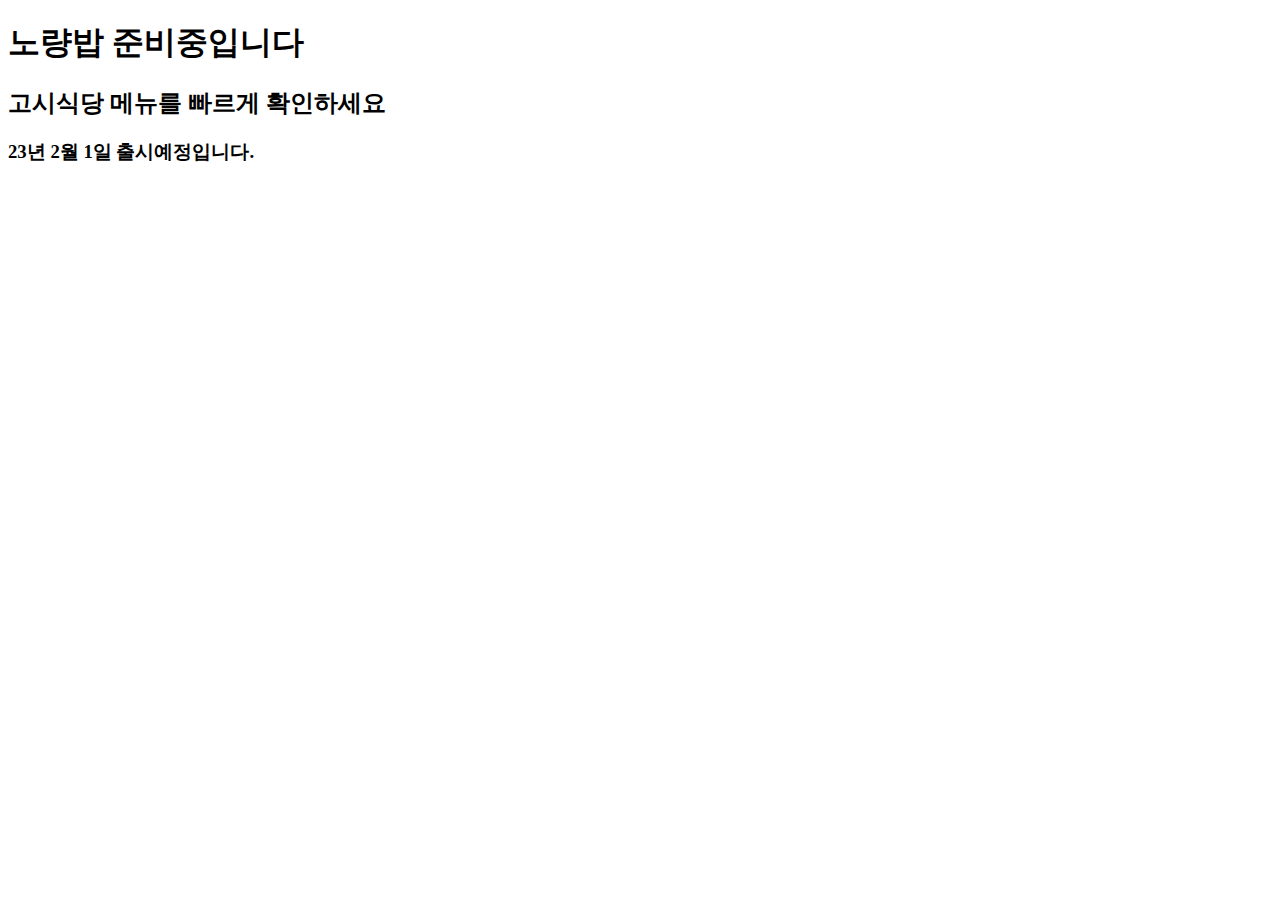
<file: nohryang-webapp/index.html>
<!DOCTYPE html>
<html lang="en">
<head>
    <meta charset="UTF-8">
    <meta http-equiv="X-UA-Compatible" content="IE=edge">
    <meta name="viewport" content="width=device-width, initial-scale=1.0">
    <title>노량밥</title>
</head>
<body>
    <h1>노량밥 준비중입니다</h1>
    <h2>고시식당 메뉴를 빠르게 확인하세요</h2>
    <h3>23년 2월 1일 출시예정입니다.</h3>
</body>
</html>
</file>
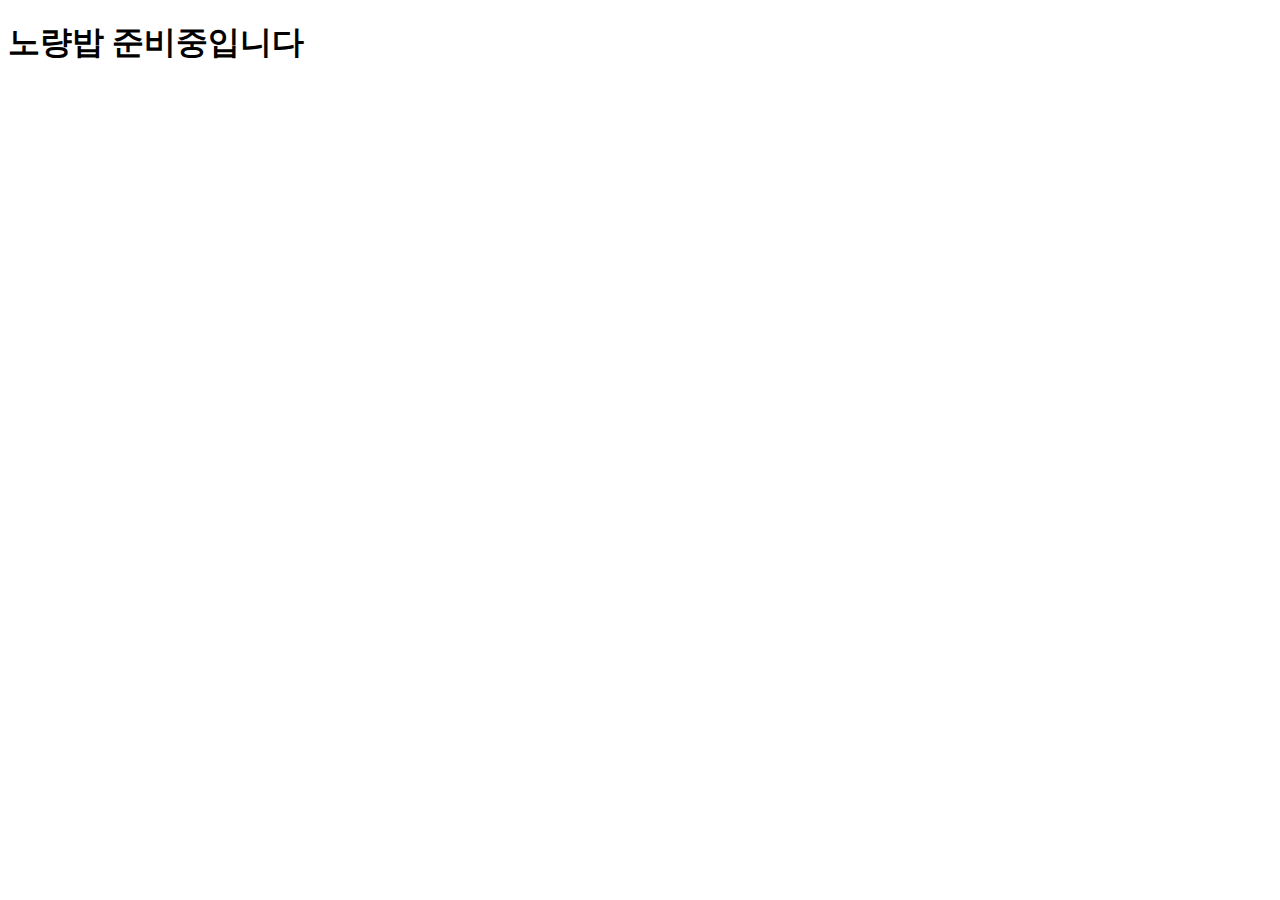
<file: nohryang-webapp/nohryang-webapp/index.html>
<!DOCTYPE html>
<html lang="en">
<head>
    <meta charset="UTF-8">
    <meta http-equiv="X-UA-Compatible" content="IE=edge">
    <meta name="viewport" content="width=device-width, initial-scale=1.0">
    <title>Document</title>
</head>
<body>
    <h1>노량밥 준비중입니다</h1>
</body>
</html>
</file>
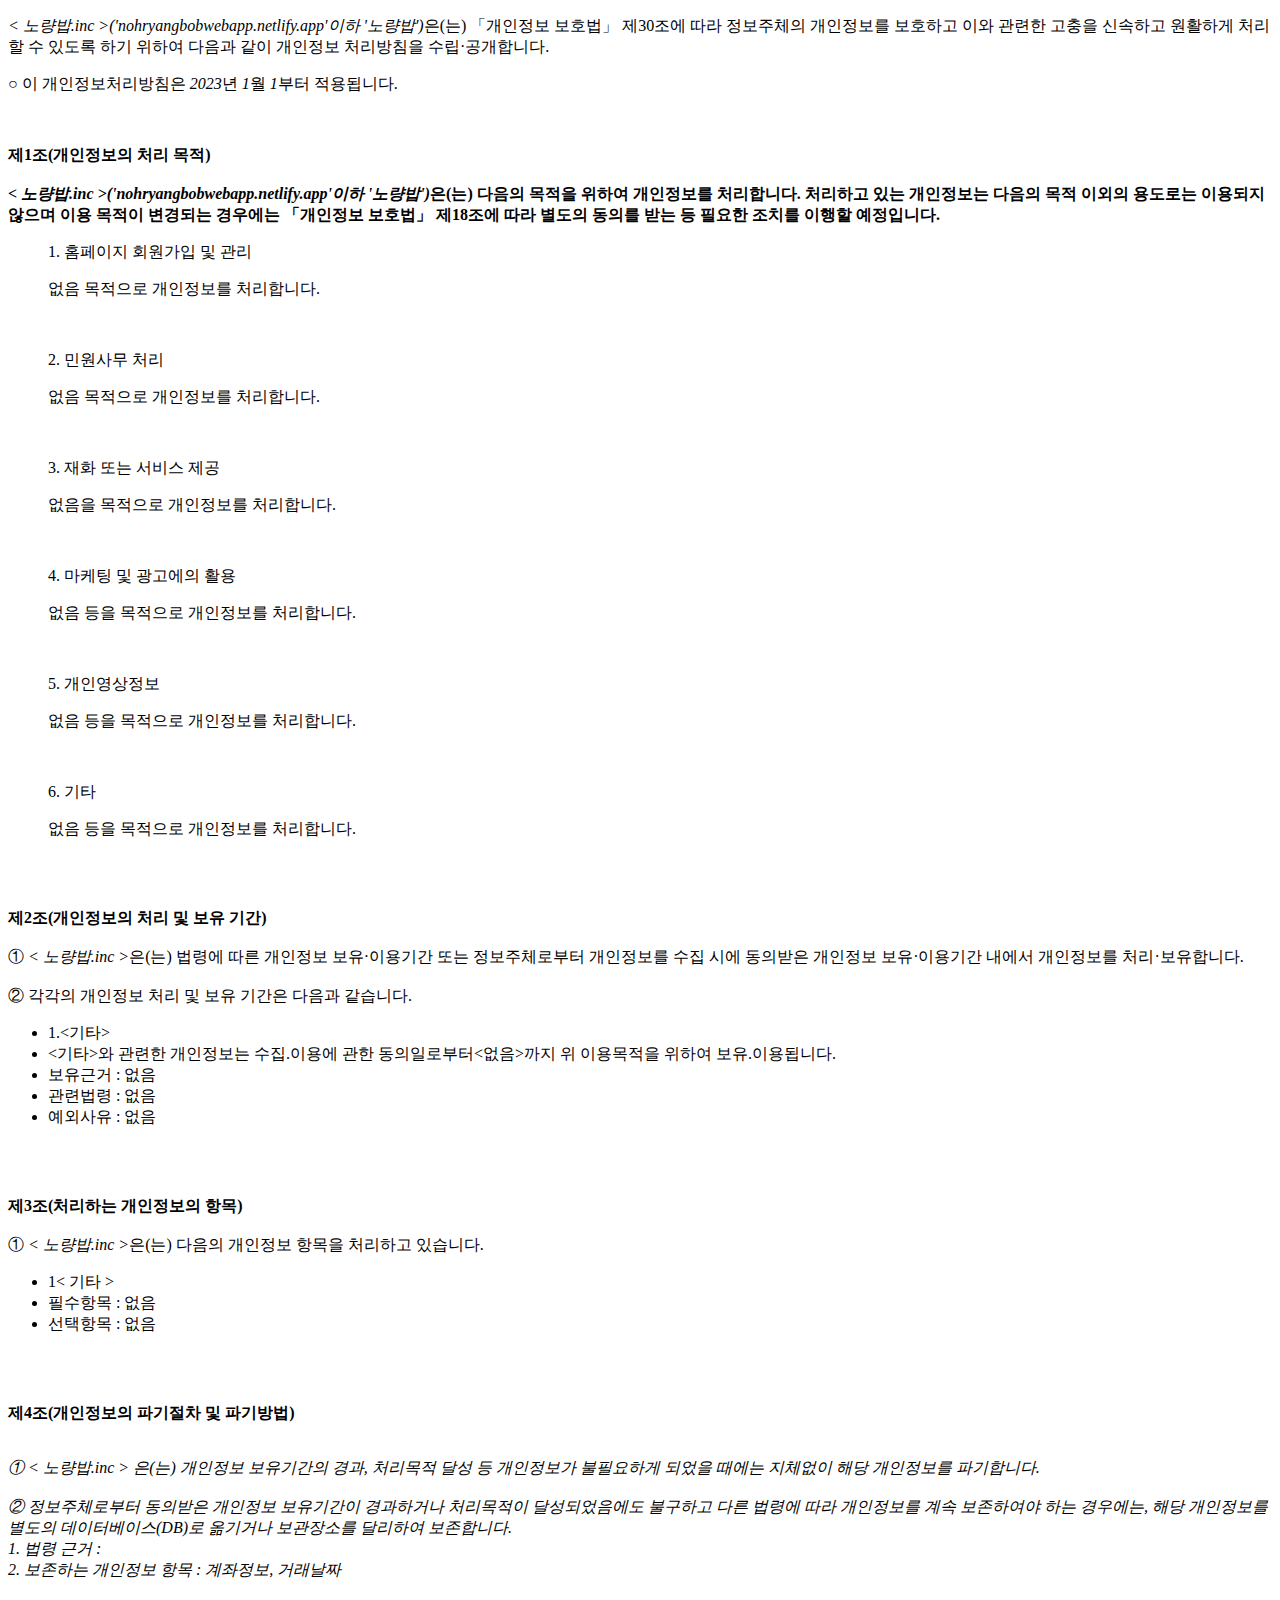
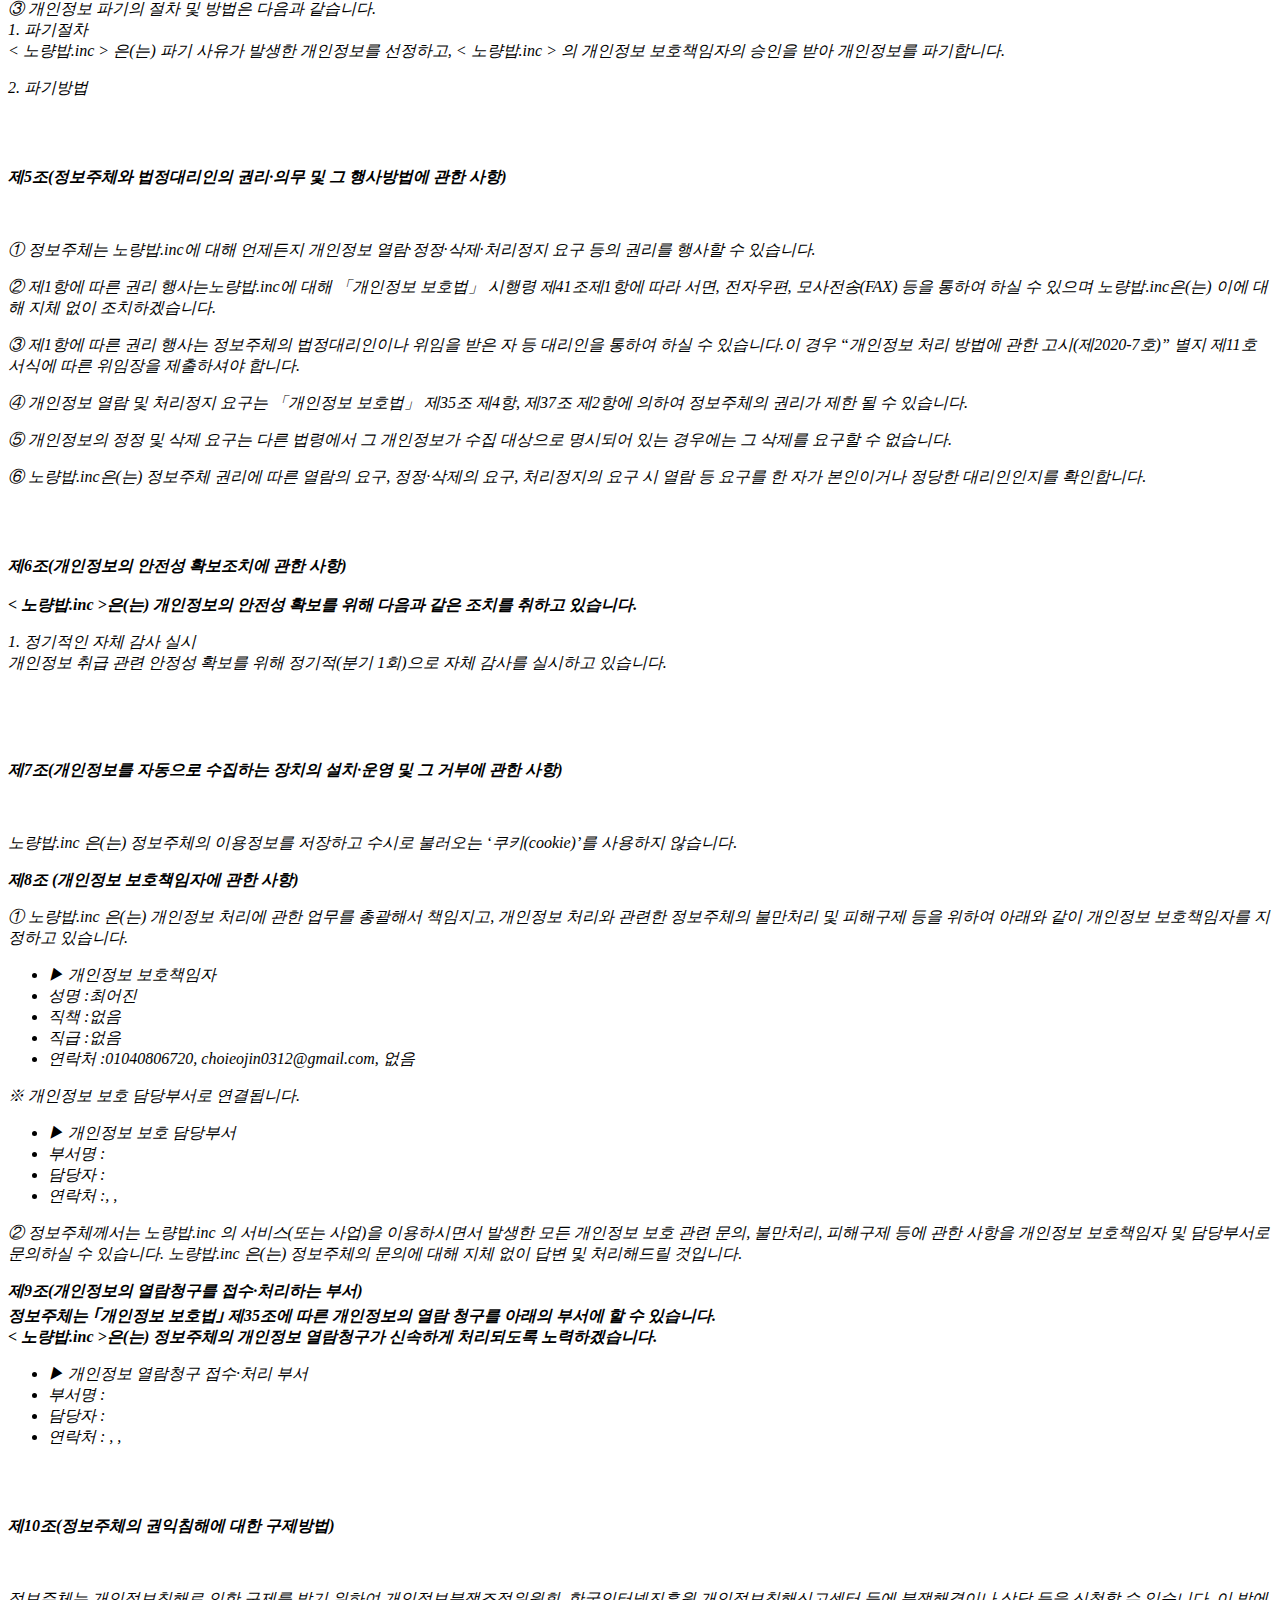
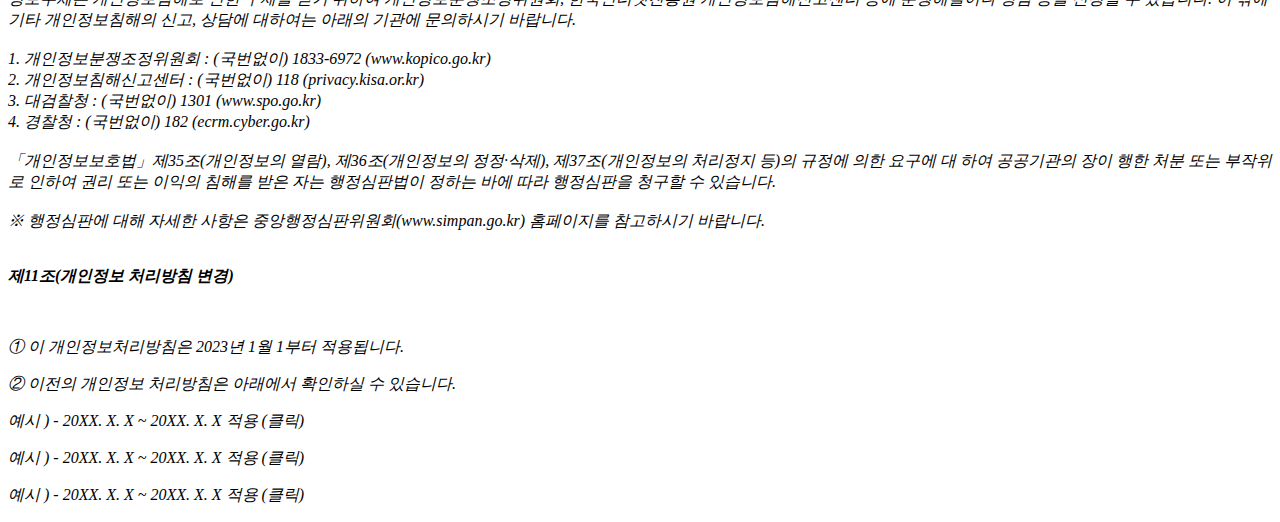
<file: privacy.html>
<!DOCTYPE html PUBLIC "-//W3C//DTD XHTML 1.0 Transitional//EN" "http://www.w3.org/TR/xhtml1/DTD/xhtml1-transitional.dtd">
<html xmlns="http://www.w3.org/1999/xhtml" xml:lang="ko" lang="ko">
<head>
<meta http-equiv="Content-Type" content="text/html; charset=UTF-8">


<title>개인정보처리방침</title>
</head>
<body>
	<p> <p class="ls2 lh6 bs5 ts4"><em class="emphasis">< 노량밥.inc >('nohryangbobwebapp.netlify.app'이하 '노량밥')</em>은(는) 「개인정보 보호법」 제30조에 따라 정보주체의 개인정보를 보호하고 이와 관련한 고충을 신속하고 원활하게 처리할 수 있도록 하기 위하여 다음과 같이 개인정보 처리방침을 수립·공개합니다.</p><p class="ls2">○ 이 개인정보처리방침은 <em class="emphasis">2023</em>년 <em class="emphasis">1</em>월 <em class="emphasis">1</em>부터 적용됩니다.</p></br><p class='lh6 bs4'><strong>제1조(개인정보의 처리 목적)<br/><br/><em class="emphasis">< 노량밥.inc >('nohryangbobwebapp.netlify.app'이하  '노량밥')</em>은(는) 다음의 목적을 위하여 개인정보를 처리합니다. 처리하고 있는 개인정보는 다음의 목적 이외의 용도로는 이용되지 않으며 이용 목적이 변경되는 경우에는 「개인정보 보호법」 제18조에 따라 별도의 동의를 받는 등 필요한 조치를 이행할 예정입니다.</strong></p><ul class="list_indent2 mgt10"><p class="ls2">1. 홈페이지 회원가입 및 관리</p><p class="ls2">없음 목적으로 개인정보를 처리합니다.</p></br><p class="ls2">2. 민원사무 처리</p><p class="ls2">없음 목적으로 개인정보를 처리합니다.</p></br><p class="ls2">3. 재화 또는 서비스 제공</p><p class="ls2">없음을 목적으로 개인정보를 처리합니다.</p></br><p class="ls2">4. 마케팅 및 광고에의 활용</p><p class="ls2">없음 등을 목적으로 개인정보를 처리합니다.</p></br><p class="ls2">5. 개인영상정보</p><p class="ls2">없음 등을 목적으로 개인정보를 처리합니다.</p></br><p class="ls2">6. 기타</p><p class="ls2">없음 등을 목적으로 개인정보를 처리합니다.</p></ul></br></br><p class='lh6 bs4'><strong>제2조(개인정보의 처리 및 보유 기간)</strong></br></br>① <em class="emphasis">< 노량밥.inc ></em>은(는) 법령에 따른 개인정보 보유·이용기간 또는 정보주체로부터 개인정보를 수집 시에 동의받은 개인정보 보유·이용기간 내에서 개인정보를 처리·보유합니다.</br></br>② 각각의 개인정보 처리 및 보유 기간은 다음과 같습니다.</p><ul class='list_indent2 mgt10'><li class='tt'>1.<기타></li><li class='tt'><기타>와 관련한 개인정보는 수집.이용에 관한 동의일로부터<없음>까지 위 이용목적을 위하여 보유.이용됩니다.</li><li>보유근거 : 없음</li><li>관련법령 : 없음</li><li>예외사유 : 없음</li></ul></br></br><p class='lh6 bs4'><strong>제3조(처리하는 개인정보의 항목) </strong></br></br> ① <em class="emphasis">< 노량밥.inc ></em>은(는) 다음의 개인정보 항목을 처리하고 있습니다.</p><ul class='list_indent2 mgt10'><li class='tt'>1< 기타 ></li><li>필수항목 : 없음</li><li>선택항목 : 없음</li></ul></br></br><p class='lh6 bs4'><strong>제4조(개인정보의 파기절차 및 파기방법)<em class="emphasis"></strong></p><p class='ls2'></br>① < 노량밥.inc > 은(는) 개인정보 보유기간의 경과, 처리목적 달성 등 개인정보가 불필요하게 되었을 때에는 지체없이 해당 개인정보를 파기합니다.</br></br>② 정보주체로부터 동의받은 개인정보 보유기간이 경과하거나 처리목적이 달성되었음에도 불구하고 다른 법령에 따라 개인정보를 계속 보존하여야 하는 경우에는, 해당 개인정보를 별도의 데이터베이스(DB)로 옮기거나 보관장소를 달리하여 보존합니다.</br>1. 법령 근거 :</br>2. 보존하는 개인정보 항목 : 계좌정보, 거래날짜</br></br>③ 개인정보 파기의 절차 및 방법은 다음과 같습니다.</br>1. 파기절차</br> < 노량밥.inc > 은(는) 파기 사유가 발생한 개인정보를 선정하고, < 노량밥.inc > 의 개인정보 보호책임자의 승인을 받아 개인정보를 파기합니다.</br></p><p class='sub_p mgt10'>2. 파기방법</p><p class='sub_p'수집항목없음</p><br/><br/><p class="lh6 bs4"><strong>제5조(정보주체와 법정대리인의 권리·의무 및 그 행사방법에 관한 사항)</strong></p><p class="ls2"><br/><br/>① 정보주체는 노량밥.inc에 대해 언제든지 개인정보 열람·정정·삭제·처리정지 요구 등의 권리를 행사할 수 있습니다.</p><p class='sub_p'>② 제1항에 따른 권리 행사는노량밥.inc에 대해 「개인정보 보호법」 시행령 제41조제1항에 따라 서면, 전자우편, 모사전송(FAX) 등을 통하여 하실 수 있으며 노량밥.inc은(는) 이에 대해 지체 없이 조치하겠습니다.</p><p class='sub_p'>③ 제1항에 따른 권리 행사는 정보주체의 법정대리인이나 위임을 받은 자 등 대리인을 통하여 하실 수 있습니다.이 경우 “개인정보 처리 방법에 관한 고시(제2020-7호)” 별지 제11호 서식에 따른 위임장을 제출하셔야 합니다.</p><p class='sub_p'>④ 개인정보 열람 및 처리정지 요구는  「개인정보 보호법」  제35조 제4항, 제37조 제2항에 의하여 정보주체의 권리가 제한 될 수 있습니다.</p><p class='sub_p'>⑤ 개인정보의 정정 및 삭제 요구는 다른 법령에서 그 개인정보가 수집 대상으로 명시되어 있는 경우에는 그 삭제를 요구할 수 없습니다.</p><p class='sub_p'>⑥ 노량밥.inc은(는) 정보주체 권리에 따른 열람의 요구, 정정·삭제의 요구, 처리정지의 요구 시 열람 등 요구를 한 자가 본인이거나 정당한 대리인인지를 확인합니다.</p></br></br><p class='lh6 bs4'><strong>제6조(개인정보의 안전성 확보조치에 관한 사항)<em class="emphasis"></br></br>< 노량밥.inc ></em>은(는) 개인정보의 안전성 확보를 위해 다음과 같은 조치를 취하고 있습니다.</strong></p><p class='sub_p mgt10'>1. 정기적인 자체 감사 실시</br> 개인정보 취급 관련 안정성 확보를 위해 정기적(분기 1회)으로 자체 감사를 실시하고 있습니다.</br></br></p></br></br><p class="lh6 bs4"><strong>제7조(개인정보를 자동으로 수집하는 장치의 설치·운영 및 그 거부에 관한 사항)</strong></p><p class="ls2"><br/><br/>노량밥.inc 은(는) 정보주체의 이용정보를 저장하고 수시로 불러오는 ‘쿠키(cookie)’를 사용하지 않습니다.<p class='sub_p mgt30'><strong>제8조 (개인정보 보호책임자에 관한 사항) </strong></p><p class='sub_p mgt10'> ①  <span class='colorLightBlue'>노량밥.inc</span> 은(는) 개인정보 처리에 관한 업무를 총괄해서 책임지고, 개인정보 처리와 관련한 정보주체의 불만처리 및 피해구제 등을 위하여 아래와 같이 개인정보 보호책임자를 지정하고 있습니다.</p><ul class='list_indent2 mgt10'><li class='tt'>▶ 개인정보 보호책임자 </li><li>성명 :최어진</li><li>직책 :없음</li><li>직급 :없음</li><li>연락처 :01040806720, choieojin0312@gmail.com, 없음</li></ul><p class='sub_p'>※ 개인정보 보호 담당부서로 연결됩니다.<p/> <ul class='list_indent2 mgt10'><li class='tt'>▶ 개인정보 보호 담당부서</li><li>부서명 :</li><li>담당자 :</li><li>연락처 :, , </li></ul><p class='sub_p'>② 정보주체께서는 노량밥.inc 의 서비스(또는 사업)을 이용하시면서 발생한 모든 개인정보 보호 관련 문의, 불만처리, 피해구제 등에 관한 사항을 개인정보 보호책임자 및 담당부서로 문의하실 수 있습니다. 노량밥.inc 은(는) 정보주체의 문의에 대해 지체 없이 답변 및 처리해드릴 것입니다.</p><p class='sub_p mgt30'><strong>제9조(개인정보의 열람청구를 접수·처리하는 부서)</br> 정보주체는 ｢개인정보 보호법｣ 제35조에 따른 개인정보의 열람 청구를 아래의 부서에 할 수 있습니다.<br/>< 노량밥.inc ></span>은(는) 정보주체의 개인정보 열람청구가 신속하게 처리되도록 노력하겠습니다. </strong></p><ul class='list_indent2 mgt10'><li class='tt'>▶ 개인정보 열람청구 접수·처리 부서 </li><li>부서명 : </li><li>담당자 : </li><li>연락처 : , , </li></ul></br></br><p class='lh6 bs4'><strong>제10조(정보주체의 권익침해에 대한 구제방법)<em class="emphasis"></em></strong></p><br/><br/>정보주체는 개인정보침해로 인한 구제를 받기 위하여 개인정보분쟁조정위원회, 한국인터넷진흥원 개인정보침해신고센터 등에 분쟁해결이나 상담 등을 신청할 수 있습니다. 이 밖에 기타 개인정보침해의 신고, 상담에 대하여는 아래의 기관에 문의하시기 바랍니다.<br/><br/>



  1. 개인정보분쟁조정위원회 : (국번없이) 1833-6972 (www.kopico.go.kr)<br/>

  2. 개인정보침해신고센터 : (국번없이) 118 (privacy.kisa.or.kr)<br/>

  3. 대검찰청 : (국번없이) 1301 (www.spo.go.kr)<br/>

  4. 경찰청 : (국번없이) 182 (ecrm.cyber.go.kr)<br/><br/>



「개인정보보호법」제35조(개인정보의 열람), 제36조(개인정보의 정정·삭제), 제37조(개인정보의 처리정지 등)의 규정에 의한 요구에 대 하여 공공기관의 장이 행한 처분 또는 부작위로 인하여 권리 또는 이익의 침해를 받은 자는 행정심판법이 정하는 바에 따라 행정심판을 청구할 수 있습니다.<br/><br/>



※ 행정심판에 대해 자세한 사항은 중앙행정심판위원회(www.simpan.go.kr) 홈페이지를 참고하시기 바랍니다.</br></br><p class='lh6 bs4'><strong>제11조(개인정보 처리방침 변경)<em class="emphasis"></em></strong></p><br/></p><p class='sub_p'>① 이 개인정보처리방침은 2023년 1월 1부터 적용됩니다.</p><p class='sub_p'></p><p class='sub_p'></p><p class='sub_p'>② 이전의 개인정보 처리방침은 아래에서 확인하실 수 있습니다. </p><p class='sub_p'></p><p class='sub_p'></p><p class='sub_p'>예시 ) - 20XX. X. X ~ 20XX. X. X 적용   (클릭) </p><p class='sub_p'></p><p class='sub_p'></p><p class='sub_p'>예시 ) - 20XX. X. X ~ 20XX. X. X 적용   (클릭) </p><p class='sub_p'></p><p class='sub_p'></p><p class='sub_p'>예시 ) - 20XX. X. X ~ 20XX. X. X 적용   (클릭)</p></p>
</body>
</html>
</file>
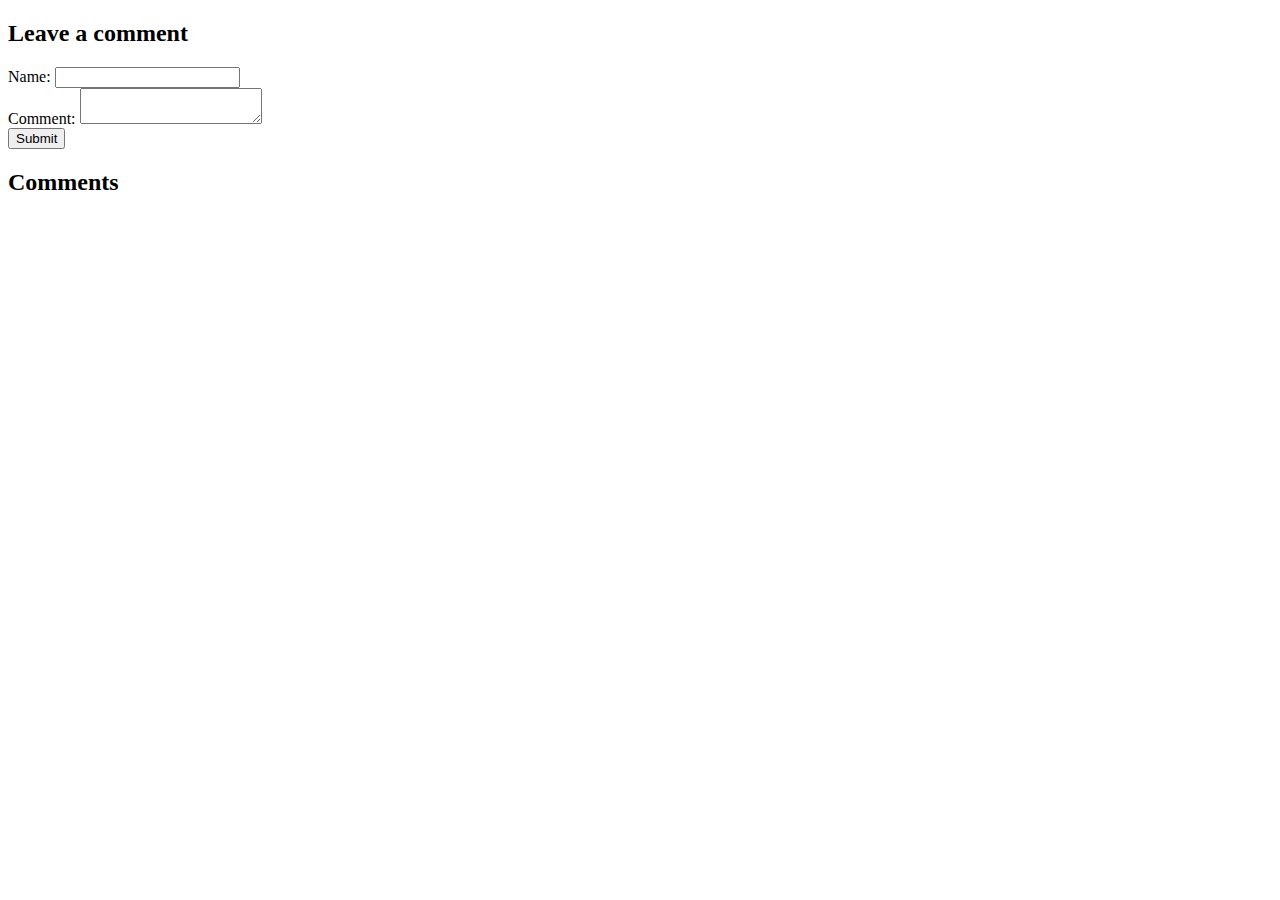
<file: server/html/comment.html>
<!DOCTYPE html>
<html lang="en">
<head>
  <meta charset="UTF-8">
  <meta http-equiv="X-UA-Compatible" content="IE=edge">
  <meta name="viewport" content="width=device-width, initial-scale=1.0">
  <title>Document</title>
</head>
<body>
  
</body>
</html>
<div>
  <h2>Leave a comment</h2>
  <form>
    <label for="name">Name:</label>
    <input type="text" id="name" name="name" required>
    <br>
    <label for="comment">Comment:</label>
    <textarea id="comment" name="comment" required></textarea>
    <br>
    <button type="submit" onclick="submitComment()">Submit</button>
  </form>
</div>

<div>
  <h2>Comments</h2>
  <ul id="comment-list">
  </ul>
</div>
</file>
